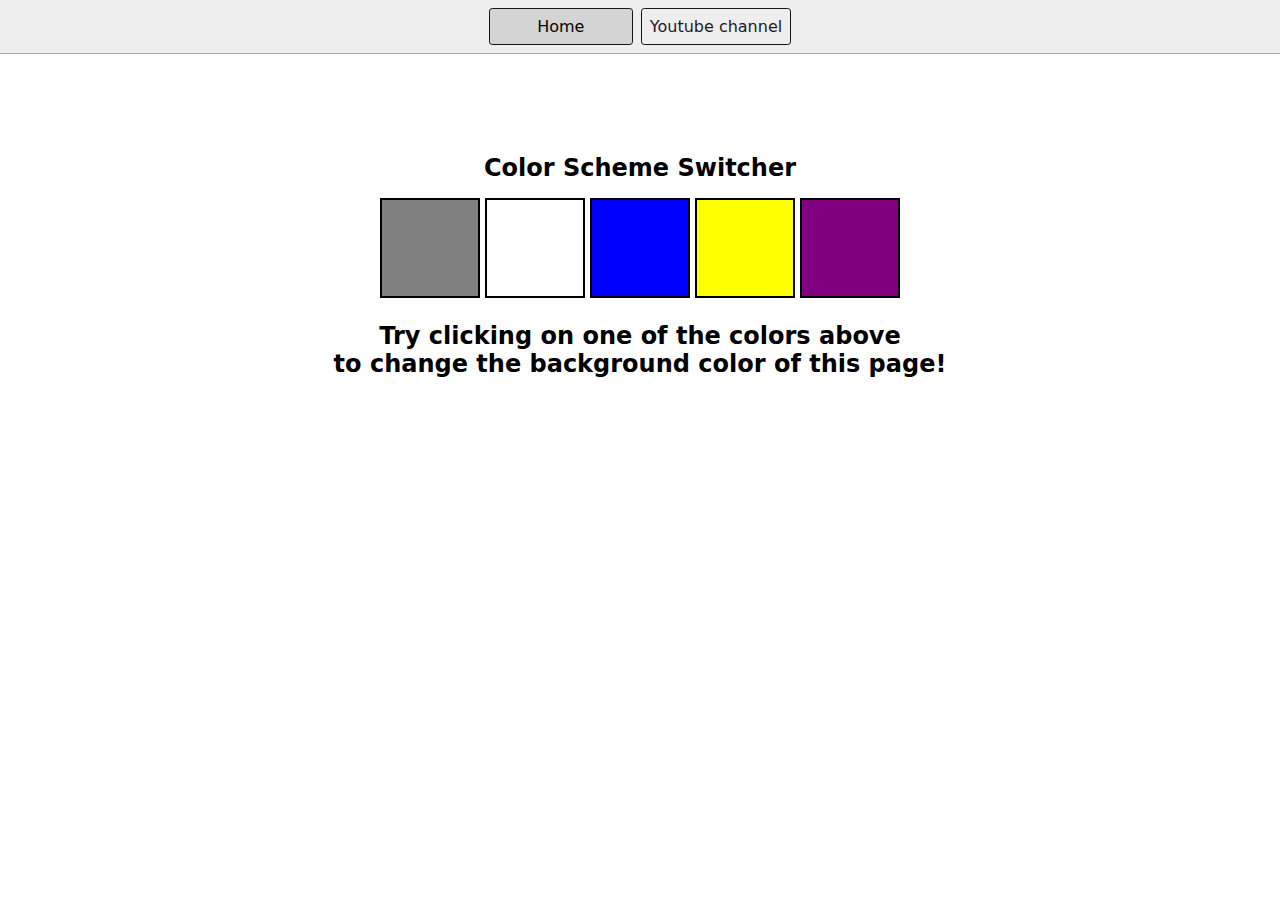
<file: 07_projects/1-colorChanger/index.html>
<!DOCTYPE html>
<html lang="en">
  <head>
    <meta charset="UTF-8" />
    <meta name="viewport" content="width=device-width, initial-scale=1.0" />
    <meta http-equiv="X-UA-Compatible" content="ie=edge" />
    <link rel="stylesheet" href="style.css" />
    <link rel="stylesheet" href="../styles.css" />
    <title>JavaScript Background Color Switcher</title>
  </head>
  <body>
    <nav>
      <a href="/" aria-current="page">Home</a>
      <a target="_blank" href="https://www.youtube.com/@chaiaurcode"
        >Youtube channel</a
      >
    </nav>
    <div class="canvas">
      <!-- <a
        style="
          background-color: #fff;
          padding: 10px 30px;
          border-radius: 8px;
          color: #212121;
          text-decoration: none;
          border: 2px solid #212121;
        "
        href="../index.html"
        >Back to Home Page</a
      > -->
      <h1>Color Scheme Switcher</h1>
      <span class="button" id="grey"></span>
      <span class="button" id="white"></span>
      <span class="button" id="blue"></span>
      <span class="button" id="yellow"></span>
      <span class="button" id="purple"></span>
      <h2>
        Try clicking on one of the colors above
        <span>to change the background color of this page!</span>
      </h2>
    </div>
    <script src="chaiaurcode.js"></script>
  </body>
</html>
</file>
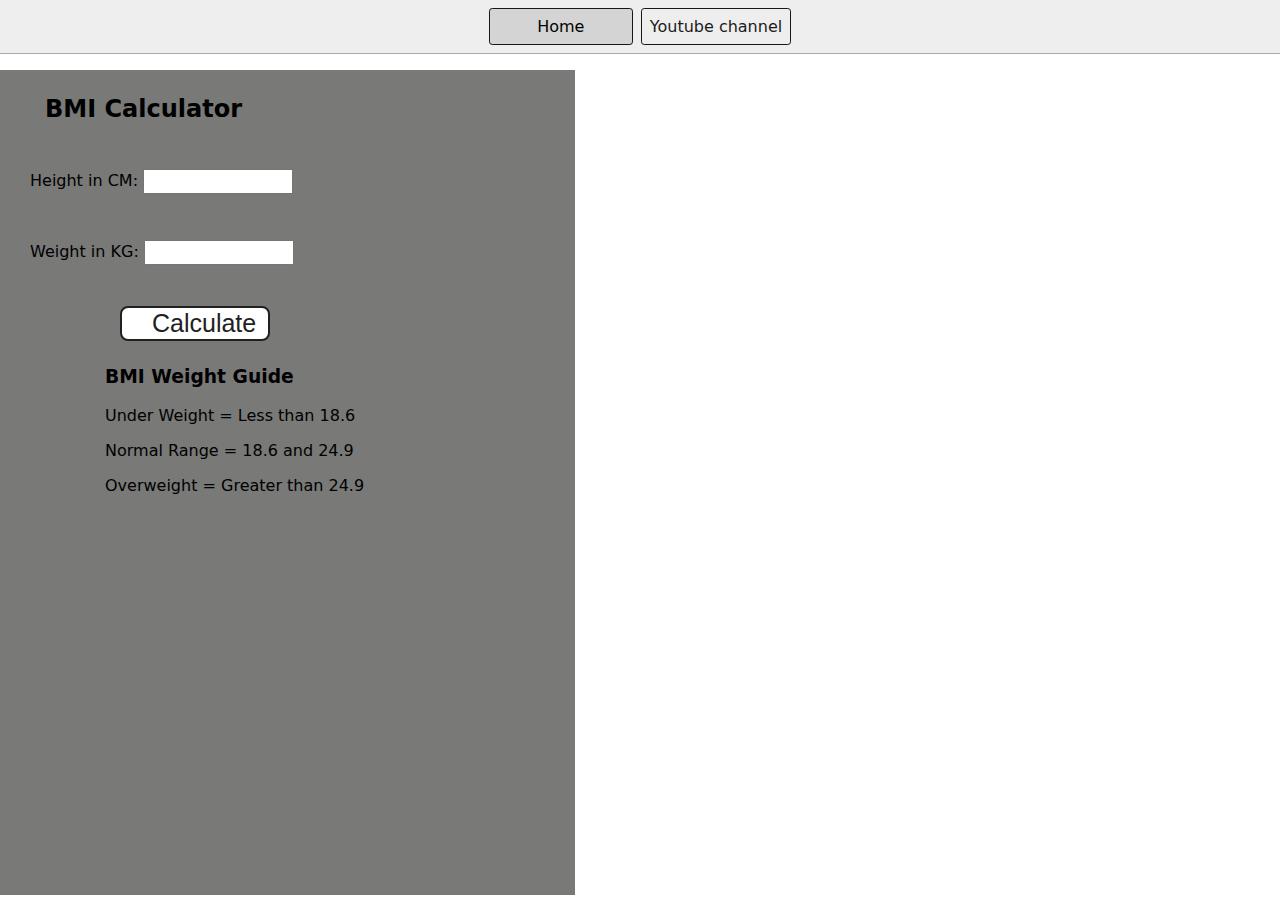
<file: 07_projects/2-BMICalculator/index.html>
<!DOCTYPE html>
<html lang="en">
  <head>
    <meta charset="UTF-8" />
    <meta name="viewport" content="width=device-width, initial-scale=1.0" />
    <meta http-equiv="X-UA-Compatible" content="ie=edge" />
    <link rel="stylesheet" href="style.css" />
    <link rel="stylesheet" href="../styles.css" />
    <title>BMI Calculator</title>
  </head>
  <body>
    <nav>
      <a href="/" aria-current="page">Home</a>
      <a target="_blank" href="https://www.youtube.com/@chaiaurcode"
        >Youtube channel</a
      >
    </nav>
    <div class="container">
      <h1>BMI Calculator</h1>
      <form>
        <p><label>Height in CM: </label><input type="text" id="height" /></p>
        <p><label>Weight in KG: </label><input type="text" id="weight" /></p>
        <button>Calculate</button>
        <div id="results"></div>
        <div id="weight-guide">
          <h3>BMI Weight Guide</h3>
          <p>Under Weight = Less than 18.6</p>
          <p>Normal Range = 18.6 and 24.9</p>
          <p>Overweight = Greater than 24.9</p>
        </div>
      </form>
    </div>
  </body>
  <script src="chaiaurcode.js"></script>
</html>
</file>
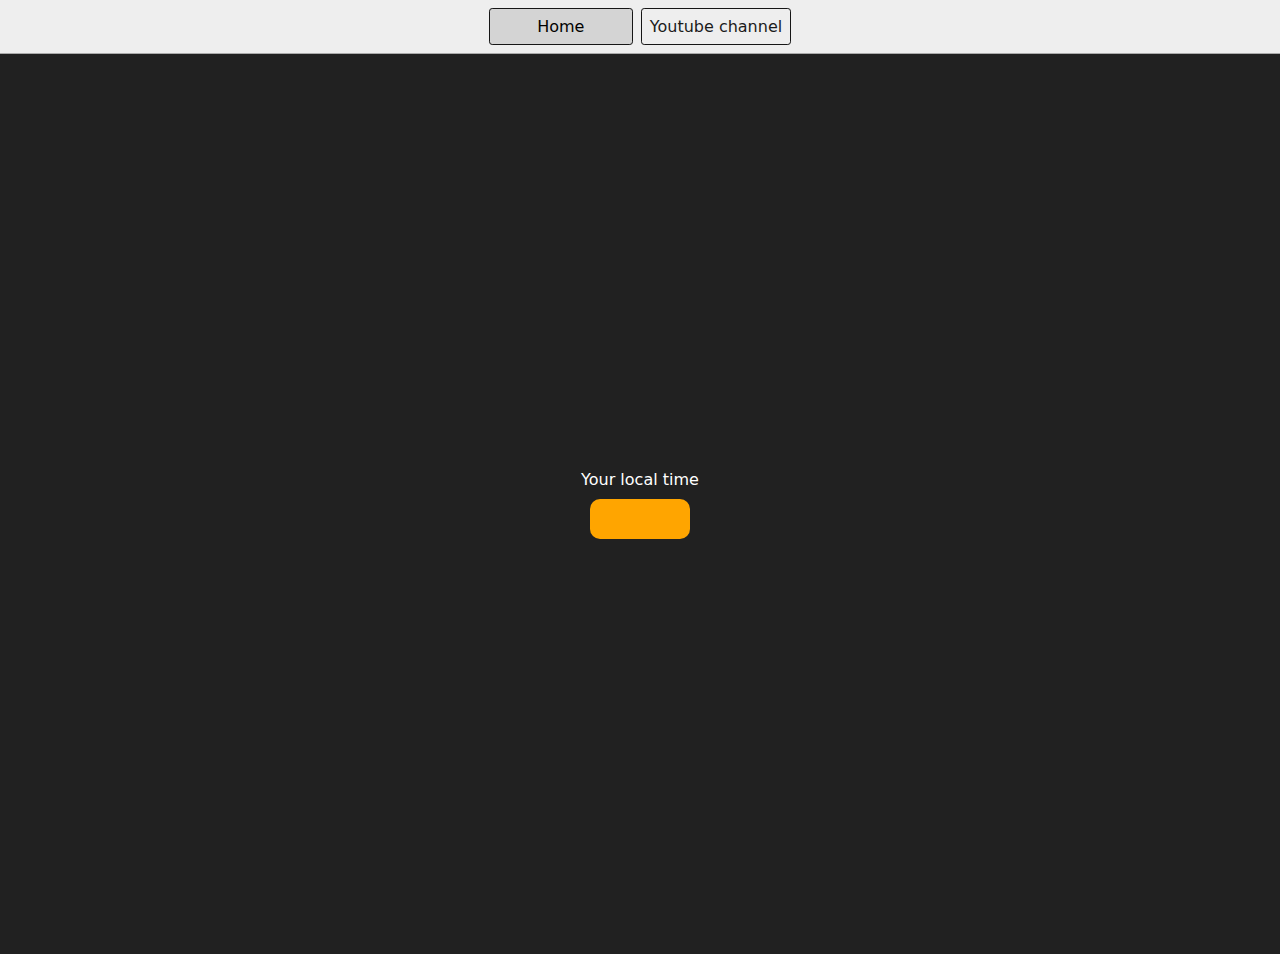
<file: 07_projects/3-DigitalClock/index.html>
<!DOCTYPE html>
<html lang="en">
  <head>
    <meta charset="UTF-8" />
    <meta name="viewport" content="width=device-width, initial-scale=1.0" />
    <meta http-equiv="X-UA-Compatible" content="ie=edge" />
    <link rel="stylesheet" type="text/css" href="../styles.css" />
    <title>Your Local Time</title>
    <style>
      body {
        background-color: #212121;
        color: #fff;
      }
      .center {
        display: flex;
        height: 100vh;
        justify-content: center;
        align-items: center;
        flex-direction: column;
      }
      #clock {
        font-size: 40px;
        background-color: orange;
        padding: 20px 50px;
        margin-top: 10px;
        border-radius: 10px;
      }
    </style>
  </head>
  <body>
    <nav>
      <a href="/" aria-current="page">Home</a>
      <a target="_blank" href="https://www.youtube.com/@chaiaurcode"
        >Youtube channel</a
      >
    </nav>
    <div class="center">
      <div id="banner"><span>Your local time</span></div>
      <div id="clock"></div>
    </div>
    <script src="chaiaurcode.js"></script>
  </body>
</html>
</file>
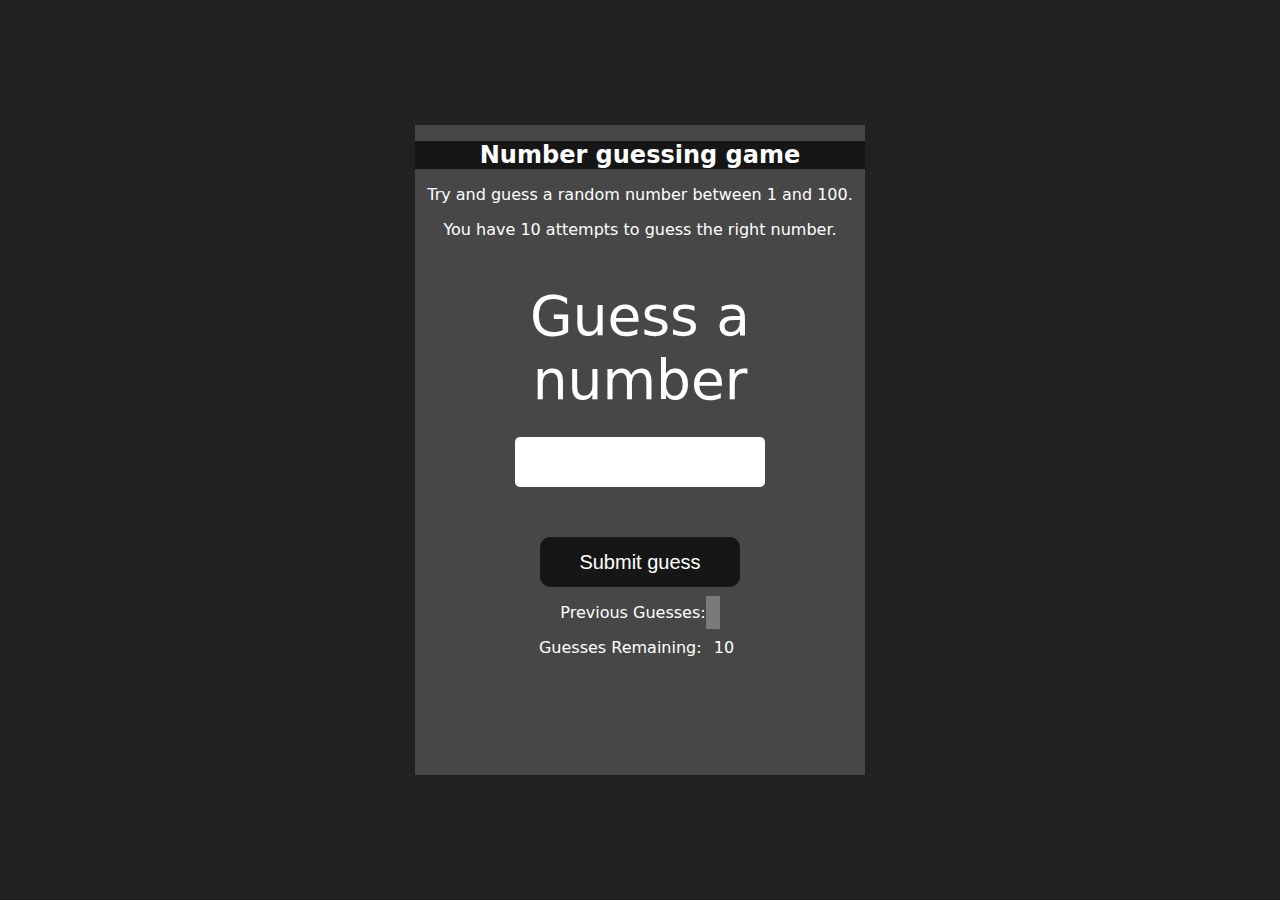
<file: 07_projects/4-GuessTheNumber/index.html>
<!DOCTYPE html>
<html lang="en">
<head>
    <meta charset="UTF-8">
    <meta name="viewport" content="width=device-width, initial-scale=1.0">
    <meta http-equiv="X-UA-Compatible" content="ie=edge">
    <title>Number Guessing Game</title>
    <link rel="stylesheet" href="style.css">
    <link rel="stylesheet" href="../styles.css">
</head>
<body style="background-color:#212121; color:#fff;">
  <!-- <nav>
    <a href="/" aria-current="page">Home</a>
    <a target="_blank" href="https://www.youtube.com/@chaiaurcode"
      >Youtube channel</a
    >
  </nav> -->
    <section class="container">
    <div id="wrapper">
      <h1>Number guessing game</h1>
    <p>Try and guess a random number between 1 and 100.</p>
    <p>You have 10 attempts to guess the right number.</p>
    </br>
        <form class="form">
            <label2 for="guessField" id="guess">Guess a number</label>
            <input type="text" id="guessField" class="guessField">
            <input type="submit" id="subt" value="Submit guess" class="guessSubmit">
        </form>

        <div class="resultParas">
            <p >Previous Guesses: <span class="guesses"></span></p>
            <p >Guesses Remaining: <span class="lastResult">10</span></p>
            <p class="lowOrHi"></p>
        </div>
    </div>
  </section>
    <script src="chaiaurcode.js"></script>
</body>
</html>
</file>
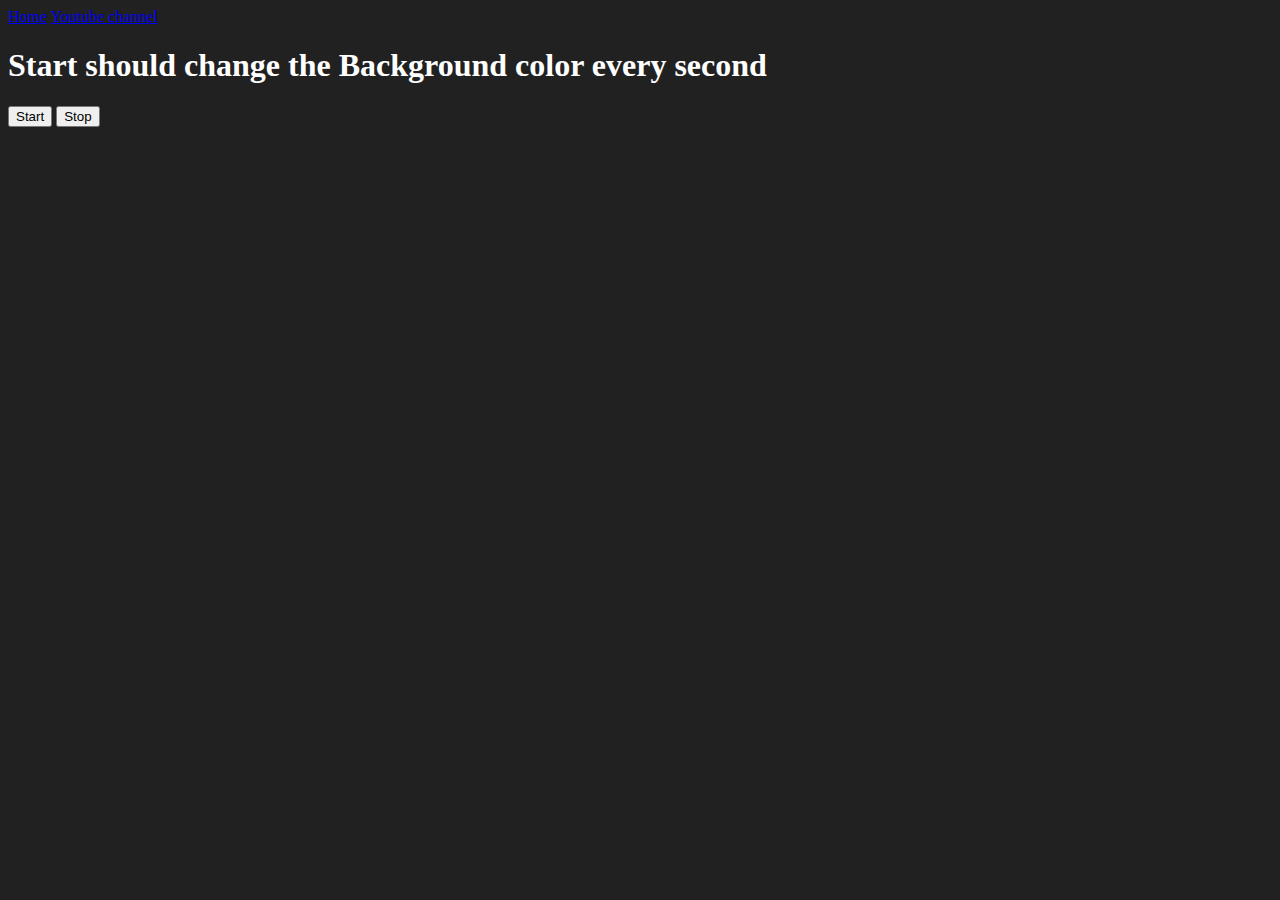
<file: 07_projects/6-unlimitedColors/index.html>
<!DOCTYPE html>
<html lang="en">
  <head>
    <meta charset="UTF-8" />
    <meta name="viewport" content="width=device-width, initial-scale=1.0" />
    <meta http-equiv="X-UA-Compatible" content="ie=edge" />
    <title>Number Guessing Game</title>
    <!-- <link rel="stylesheet" href="style.css" />
    <link rel="stylesheet" href="../styles.css" /> -->
  </head>
  <body style="background-color: #212121; color: #fff">
    <nav>
      <a href="/" aria-current="page">Home</a>
      <a target="_blank" href="https://www.youtube.com/@chaiaurcode"
        >Youtube channel</a
      >
    </nav>

    <h1>Start should change the Background color every second</h1>
    <button id="start">Start</button>
    <button id="stop">Stop</button>
    <script src="chaiaurcode.js"></script>
  </body>
</html>
</file>
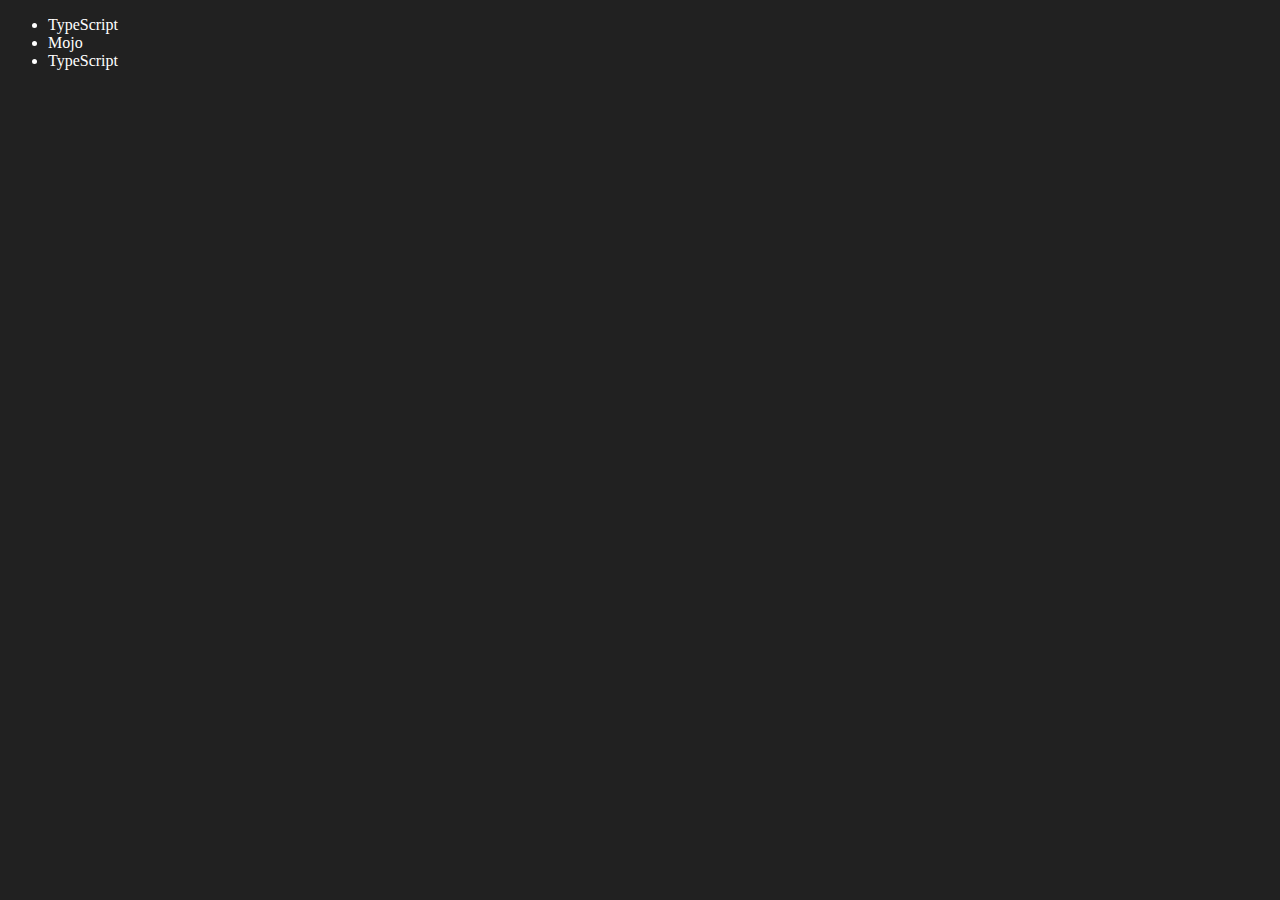
<file: 06_dom/four.html>
<!DOCTYPE html>
<html lang="en">
<head>
    <meta charset="UTF-8">
    <meta name="viewport" content="width=device-width, initial-scale=1.0">
    <title>Chai aur Code | DOM</title>
</head>
<body style="background-color: #212121; color: white;">
    <ul class="language">
        <li>Javascript</li>
    </ul>
</body>
<script>
    function addLanguage(langName){
        const li =document.createElement('li');
        li.innerHTML = `${langName}`;
        document.querySelector('.language').appendChild(li);
    }
    addLanguage("Python");
    addLanguage("TypeScript");

    function addOptiLanguage(langName){
        const li = document.createElement('li');
        li.appendChild(document.createTextNode(langName));
        document.querySelector('.language').appendChild(li);
    }
    addOptiLanguage('Ruby')

    // Edit

    const secondLang = document.querySelector("li:nth-child(2)");
    // secondLang.innerHTML = "Mojo"
    const newLi = document.createElement('li');
    newLi.textContent = "Mojo"
    secondLang.replaceWith(newLi)

    const firstLang = document.querySelector("li:first-child");
    console.log(firstLang);
    firstLang.outerHTML = '<li>TypeScript</li>'

    //Remove
    const lastLang = document.querySelector('li:last-child')
    lastLang.remove()
    
</script>
</html>
</file>
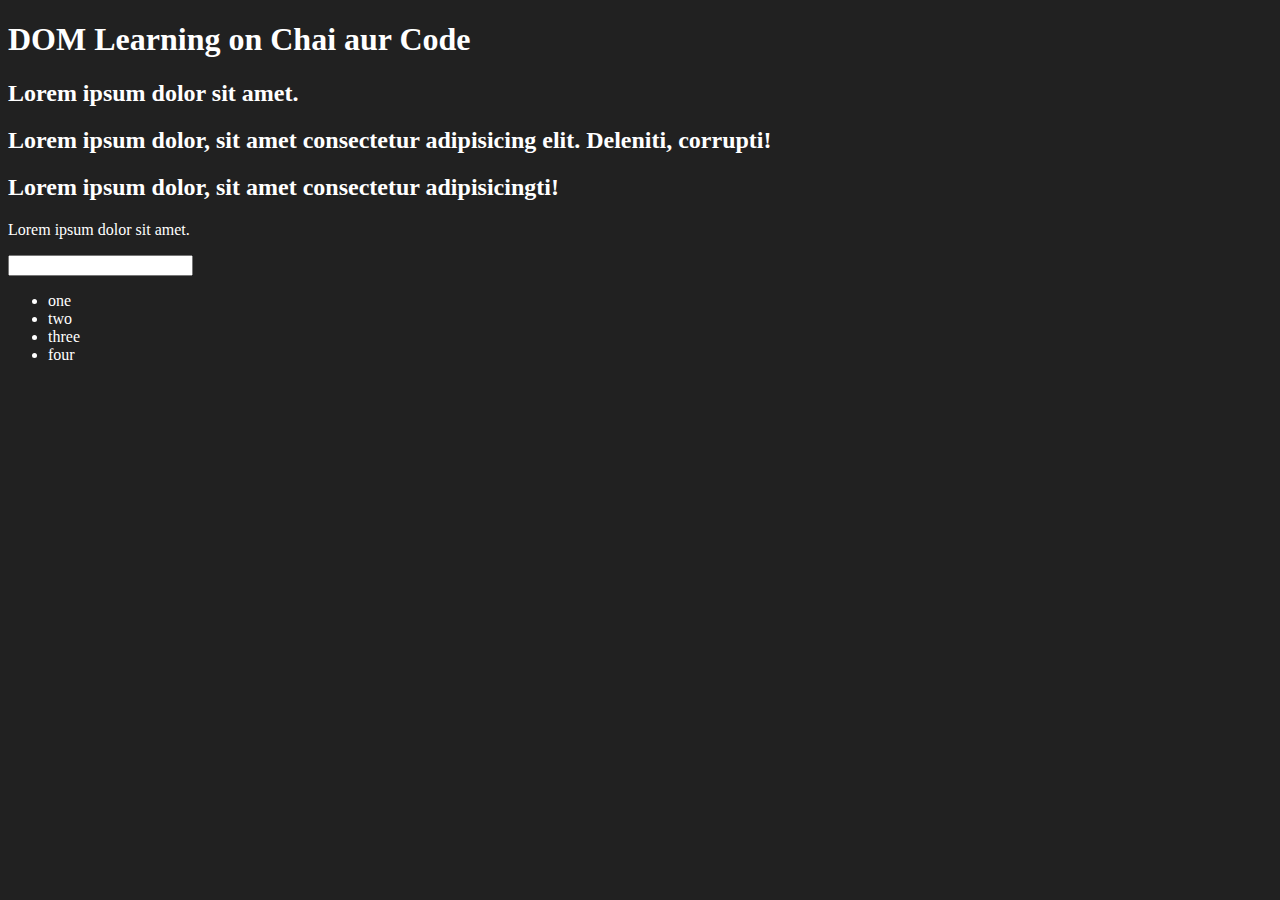
<file: 06_dom/one.html>
<!DOCTYPE html>
<html lang="en">
  <head>
    <meta charset="UTF-8" />
    <title>DOM Learning</title>
    <style>
      .bg-black {
        background-color: #212121;
        color: white;
      }
    </style>
  </head>
  <body class="bg-black">
    <div>
      <h1 id="title" class="heading">DOM Learning on Chai aur Code<span style="display: none" >test text</span> </h1>
      <h2>Lorem ipsum dolor sit amet.</h2>
      <h2>Lorem ipsum dolor, sit amet consectetur adipisicing elit. Deleniti, corrupti!</h2>
      <h2>Lorem ipsum dolor, sit amet consectetur adipisicingti!</h2>
      <p>Lorem ipsum dolor sit amet.</p>
      <input type="password" name="" id="">
      <ul>
        <li class="list-item">one</li>
        <li class="list-item">two</li>
        <li class="list-item">three</li>
        <li class="list-item">four</li>
      </ul>
    </div>
  </body>
</html>
</file>
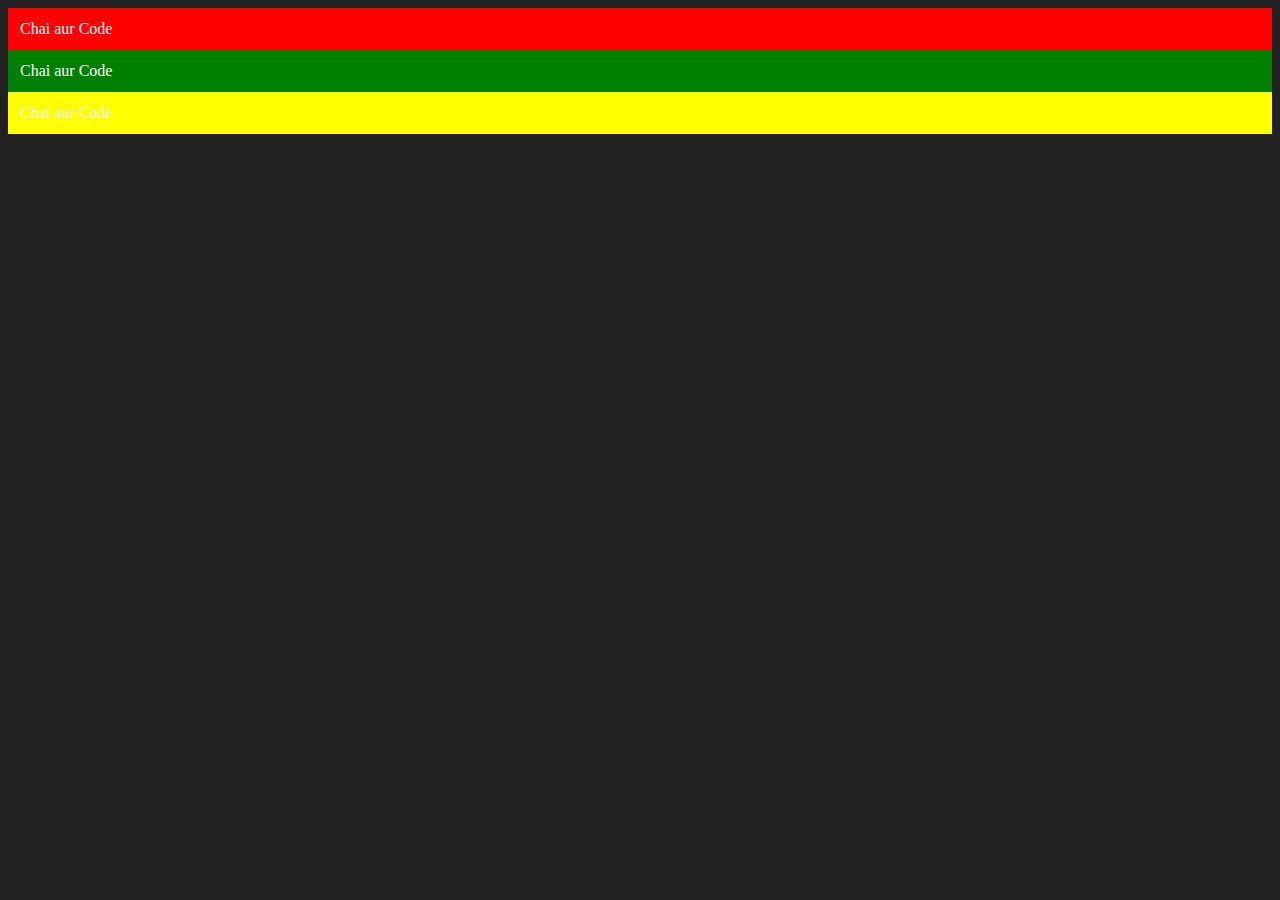
<file: 06_dom/three.html>
<!DOCTYPE html>
<html lang="en">
  <head>
    <meta charset="UTF-8" />
    <meta name="viewport" content="width=device-width, initial-scale=1.0" />
    <title>Chai aur Code</title>
    <style>
      body {
        background-color: #212121;
        color: #fff;
      }
    </style>
  </head>
  <body></body>
  <script>
    const colors = ["red", "green", "yellow"];
    const i = 0;
    function addDiv(i) {
      const div = document.createElement("div");
      //   console.log(div);
      div.className = "main";
      div.id = Math.round(Math.random() * 10 + 1);
      div.setAttribute("title", "generated title");
      div.style.backgroundColor = colors[i];
      div.style.padding = "12px";
      // div.innerText = "Chai aur Code";
      const addText = document.createTextNode("Chai aur Code");
      div.appendChild(addText);
      document.body.appendChild(div);
    }

    for (let index = 0; index < colors.length; index++) {
      addDiv(index);
    }
  </script>
</html>
</file>
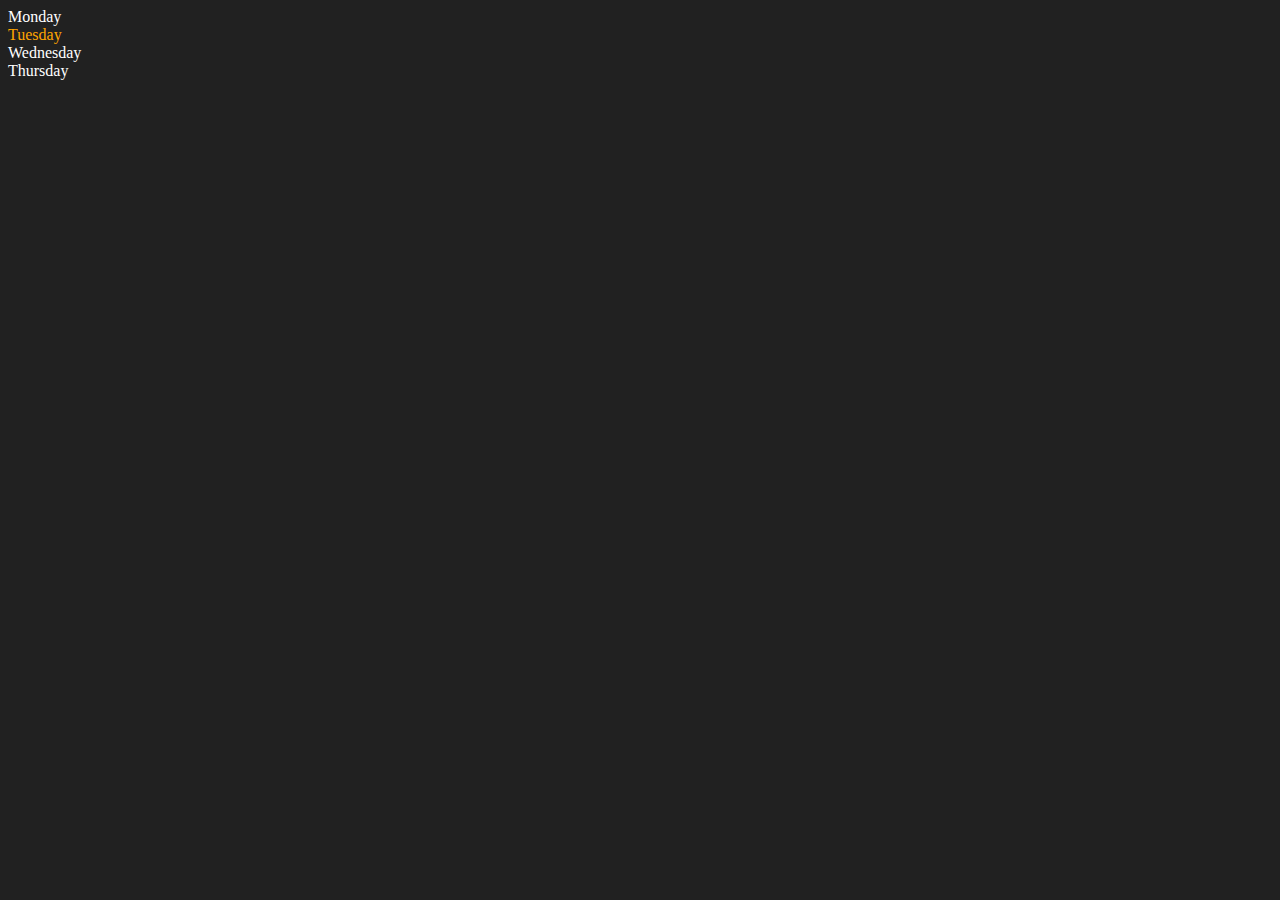
<file: 06_dom/two.html>
<!DOCTYPE html>
<html lang="en">
<head>
    <meta charset="UTF-8">
    <meta name="viewport" content="width=device-width, initial-scale=1.0">
    <title>DOM | Chai aur <Code></Code></title>
    <style>
        body{
            background-color: #212121;
            color: #ffff;
        }
    </style>
</head>
<body>
    <div class="parent">
        <div class="day">Monday</div>
        <div class="day">Tuesday</div>
        <div class="day">Wednesday</div>
        <div class="day">Thursday</div>
    </div>
</body>
<script>
   const parent = document.querySelector('.parent')
//    console.log(parent);
//    console.log(parent.children);
//    console.log(parent.children[1].innerHTML);

//    for (let i = 0; i < parent.children.length; i++) {
//     console.log(parent.children[i].innerHTML);
//    }

   parent.children[1].style.color = 'orange';
//    console.log(parent.firstElementChild);
//    console.log(parent.lastElementChild);

  const dayOne = document.querySelector('.day');
//   console.log(dayOne);
//   console.log(dayOne.parentElement);
//   console.log(dayOne.nextElementSibling);

  console.log('NODES:', parent.childNodes);
</script>
</html>
</file>
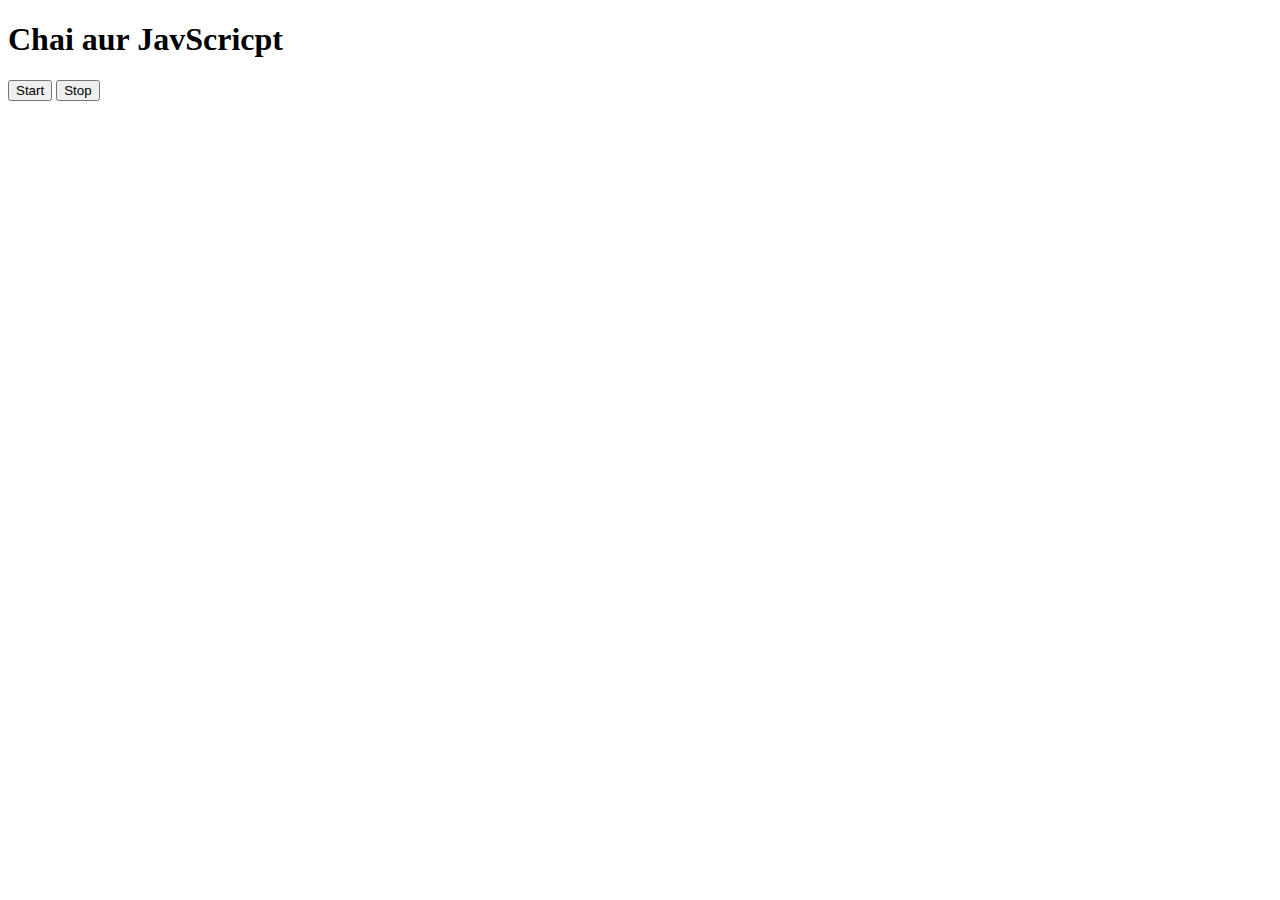
<file: 08_events/three.html>
<!DOCTYPE html>
<html lang="en">
  <head>
    <meta charset="UTF-8" />
    <meta name="viewport" content="width=device-width, initial-scale=1.0" />
    <title>Document</title>
  </head>
  <body>
    <h1>Chai aur JavScricpt</h1>
    <button id="start">Start</button>
    <button id="stop">Stop</button>
  </body>
  <script>
    // const sayDate = function (str) {
    //   console.log(str, Date.now());
    // };
    // const intervalId = setInterval(sayDate, 1000, "Hi");

    // const stopId = clearInterval(intervalId);

    const sayName = function () {
      console.log("Ashish", Date.now());
    };

    let nameRepeat;

    document.querySelector("#start").addEventListener("click", () => {
      if (nameRepeat == null) {
        nameRepeat = setInterval(sayName, 1000);
      }
    });

    document.querySelector("#stop").addEventListener("click", () => {
      clearInterval(nameRepeat);
      nameRepeat = null;
    });
  </script>
</html>
</file>
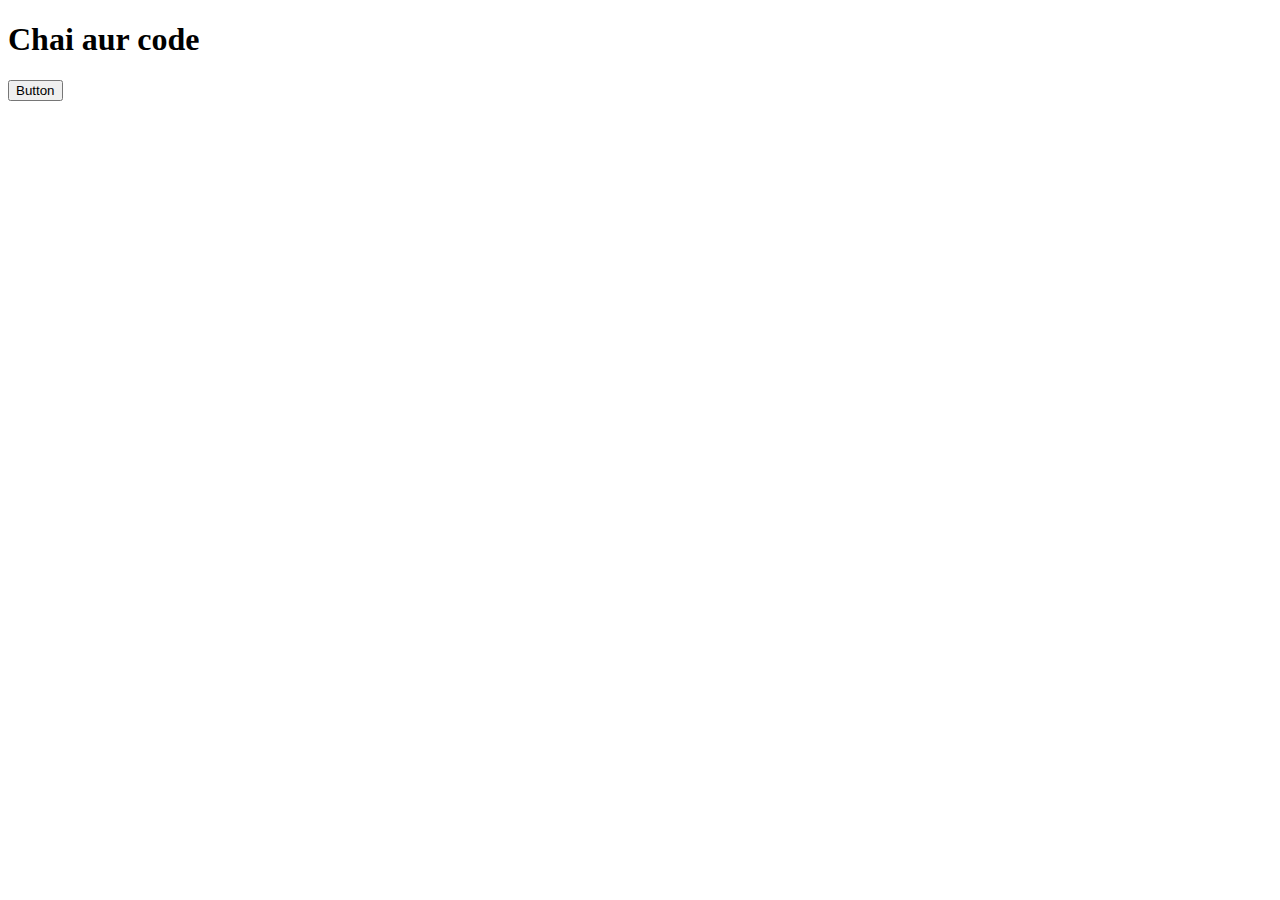
<file: 08_events/two.html>
<!DOCTYPE html>
<html lang="en">
  <head>
    <meta charset="UTF-8" />
    <meta name="viewport" content="width=device-width, initial-scale=1.0" />
    <title>Document</title>
  </head>
  <body>
    <h1>Chai aur code</h1>
    <button id="stop">Button</button>
  </body>
  <script>
    const sayAshish = () => {
      console.log("Ashish");
    };

    const changeText = function () {
      document.querySelector("h1").innerHTML = "Best JS Series";
    };

    const changeMe = setTimeout(changeText, 2000);

    document.querySelector("#stop").addEventListener("click", () => {
      clearTimeout(changeMe);
      console.log("Stopped");
    });
  </script>
</html>
</file>
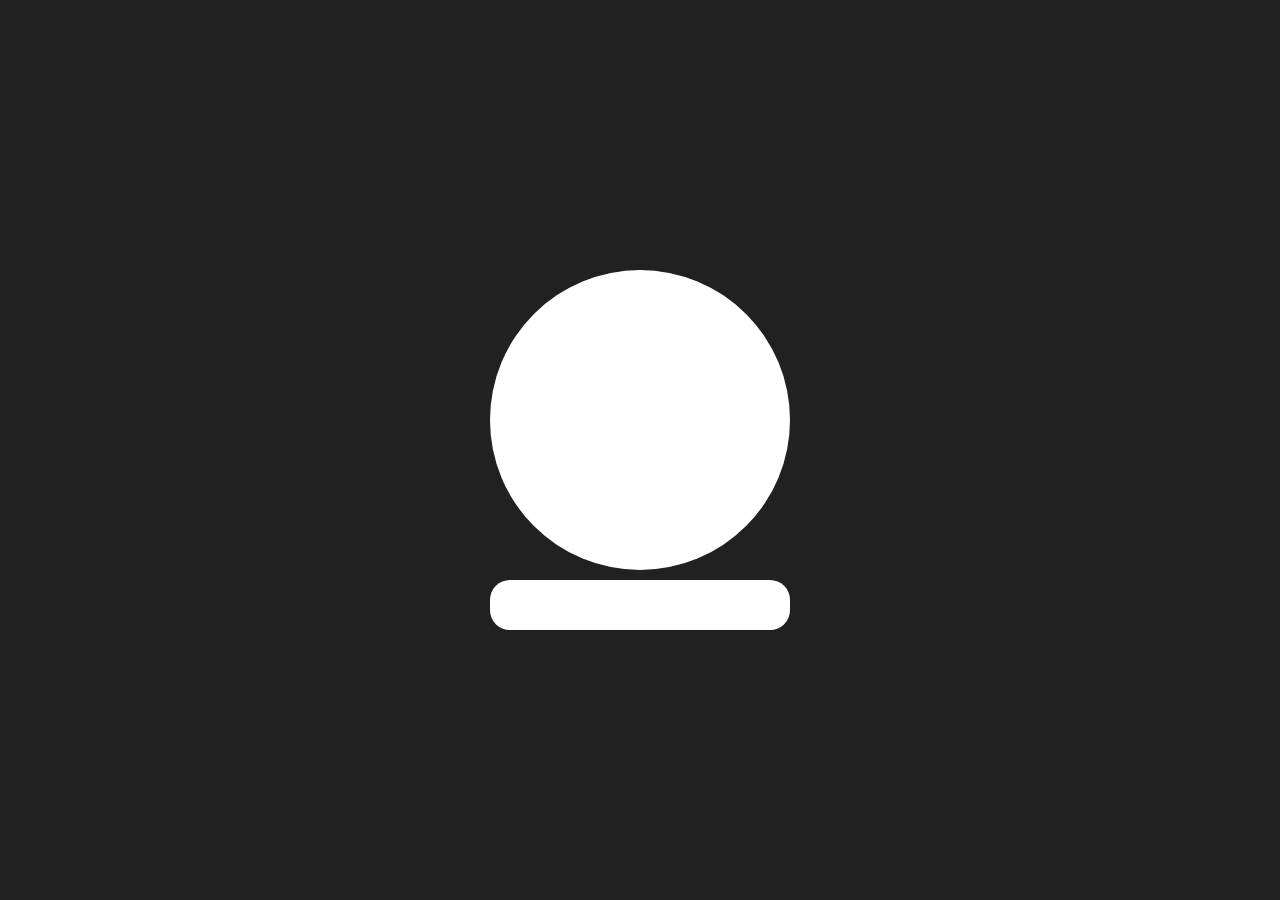
<file: 09_advance_one/ApiRequest.html>
<!DOCTYPE html>
<html lang="en">
<head>
    <meta charset="UTF-8">
    <meta name="viewport" content="width=device-width, initial-scale=1.0">
    <title>Document</title>
    <style>
        *{
            margin: 0;
            padding: 0;
        }
        .box{
            height: 100vh;
            display: flex;
            flex-direction: column;
            justify-content: center;
            align-items: center;
            gap: 10px;
        }

        img{
            height: 300px;
            width: 300px;
            border-radius: 50%;
            object-fit:cover
        }

        .profileimage{
            background-color: white;
            height: 300px;
            width: 300px;
            border-radius: 50%;
            
        }
        .followers{
            background-color: white;
            height: 50px;
            width: 300px;
            border-radius: 20px;
        }

    </style>
</head>
<body style="background-color: #212121; color: white;">
    <!-- 0	UNSENT	Client has been created. open() not called yet.
    1	OPENED	open() has been called.
    2	HEADERS_RECEIVED	send() has been called, and headers and status are available.
    3	LOADING	Downloading; responseText holds partial data.
    4	DONE	The operation is complete. -->

    <div class="box">
        <div class="profileimage">

        </div>
        <div class="followers">

        </div>
    </div>
</body>
<script>
    const requestUrl = 'https://api.github.com/users/ashish5115'
    const xhr = new XMLHttpRequest();
    xhr.open('GET', requestUrl)
    xhr.onreadystatechange = function(){
        console.log(xhr.readyState);
        if (xhr.readyState === 4) {
            const data = JSON.parse(this.responseText)
            console.log(this.responseText);
            console.log(data.name);
        }

    }
    xhr.send()

    document.querySelector('.profileimage').style.backgroundImage  =  "url(https://avatars.githubusercontent.com/u/108053472?v=4)";
    
</script>
</html>
</file>
<file: 07_projects/1-colorChanger/style.css>
html {
    margin: 0;
  }
  
  span {
    display: block;
  }
  .canvas {
    margin: 100px auto 100px;
    width: 80%;
    text-align: center;
  }
  
  .button {
    width: 100px;
    height: 100px;
    border: solid black 2px;
    display: inline-block;
  }
  
  #grey {
    background: grey;
  }
  
  #white {
    background: white;
  }
  #blue {
    background: blue;
  }
  #yellow {
    background: yellow;
  }
  #purple {
    background: purple;
  }
</file>
<file: 07_projects/styles.css>
* {
    box-sizing: border-box;
  }
  
  body {
    margin: 0;
    font-family: system-ui, sans-serif;
    color: black;
    background-color: white;
  }
  
  nav {
    display: flex;
    flex-wrap: wrap;
    align-items: center;
    justify-content: center;
    padding: 0.5rem;
    gap: 0.5rem;
    border-bottom: solid 1px #aaa;
    background-color: #eee;
  }
  
  nav a {
    display: inline-block;
    min-width: 9rem;
    padding: 0.5rem;
    border-radius: 0.2rem;
    border: solid 1px rgb(22, 22, 22);
    text-align: center;
    text-decoration: none;
    color: #1b1b1b;
  }
  
  nav a[aria-current='page'] {
    color: #000;
    background-color: #d4d4d4;
  }
  
  main {
    padding: 1rem;
  }
  
  h1 {
    font-weight: bold;
    font-size: 1.5rem;
  }
  
  .projects {
    display: flex;
    flex-direction: column;
  }
  
  .project-link {
    background-color: #fff;
    padding: 10px 30px;
    border-radius: 8px;
    color: #212121;
    text-decoration: none;
    border: 2px solid #212121;
    margin-top: 5px;
  }
</file>
<file: 07_projects/2-BMICalculator/style.css>
.container {
  width: 575px;
  height: 825px;

  background-color: #797978;
  padding-left: 30px;
}
#height,
#weight {
  width: 150px;
  height: 25px;
  margin-top: 30px;
}

#weight-guide {
  margin-left: 75px;
  margin-top: 25px;
}

#results {
  font-size: 35px;
  margin-left: 90px;
  margin-top: 20px;
  color: rgb(241, 241, 241);
}

button {
  width: 150px;
  height: 35px;
  margin-left: 90px;
  margin-top: 25px;
  background-color: #fff;
  padding: 1px 30px;
  border-radius: 8px;
  color: #212121;
  text-decoration: none;
  border: 2px solid #212121;

  font-size: 25px;
}

h1 {
  padding-left: 15px;
  padding-top: 25px;
  
}
</file>
<file: 07_projects/4-GuessTheNumber/style.css>
html {
  font-family: sans-serif;
}

body {
  /* width: 300px; */
  /* max-width: 750px; */
  min-width: 480px;
  margin: 0 auto;
  background-color: #212121;
}

.lastResult {
  color: white;
  padding: 7px;
}

.guesses {
  color: white;
  padding: 7px;
}

button {
  background-color: #141414;
  color: #fff;
  width: 250px;
  height: 50px;
  border-radius: 25px;
  font-size: 30px;
  border-style: none;
  margin-top: 30px;
  /* margin-left: 50px; */
}

#subt {
  background-color: #161616;
  color: #ffffff;
  width: 200px;
  height: 50px;
  border-radius: 10px;
  font-size: 20px;
  border-style: none;
  margin-top: 50px;
  cursor: pointer;
  /* margin-left: 75px; */
}

#guessField {
  color: #000;
  width: 250px;
  height: 50px;
  font-size: 30px;
  border-style: none;
  margin-top: 25px;
  background: white;
  border: none;
  border-radius: 5px;

  /* margin-left: 50px;
  border: 5px solid #6c6d6d; */
  text-align: center;
}

#guess {
  font-size: 55px;
  /* margin-left: 90px; */
  margin-top: 120px;
  color: #fff;
}

.guesses {
  background-color: #7a7a7a;
}
.container {
  display: flex;
  align-items: center;
  justify-content: center;
  height: 100vh;
}

#wrapper {
  box-sizing: border-box;
  text-align: center;
  width: 450px;
  height: 650px;
  background-color: #474747;
  color: #fff;
  font-size: 25px;
}

h1 {
  background-color: #161616;

  color: #fff;
  text-align: center;
}

p {
  font-size: 16px;
  text-align: center;
}

#newGame {
  background-color: #161616;
  color: #ffffff;
  width: 200px;
  height: 50px;
  border-radius: 10px;
  font-size: 20px;
  border-style: none;
  padding: 10px;
  margin: 0 auto;
  cursor: pointer;
}
</file>
